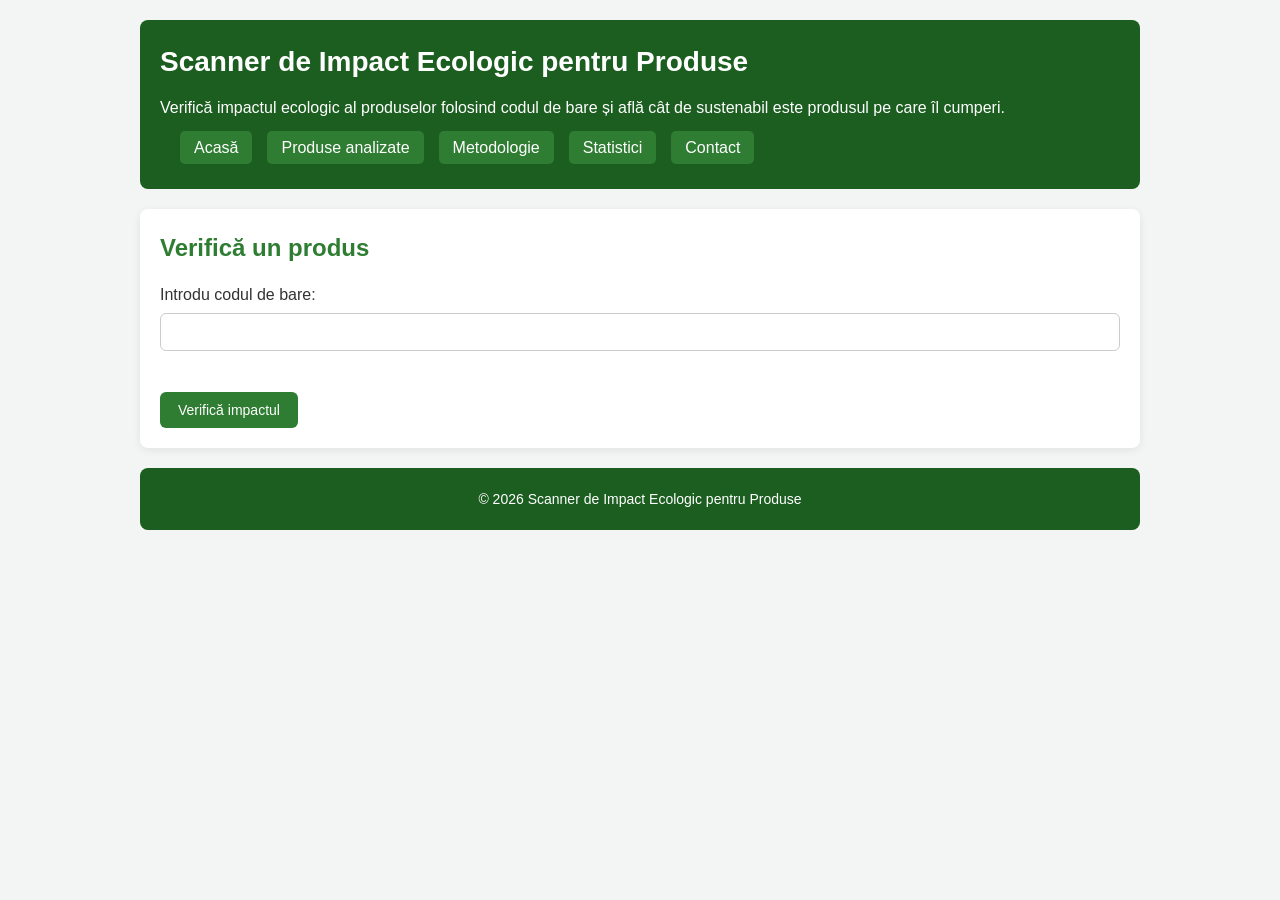
<file: index.html>
<!DOCTYPE html>
<html lang="ro">
<head>
    <meta charset="UTF-8">
    <title>Scanner de Impact Ecologic</title>
    <link rel="stylesheet" href="style.css">
</head>
<body>

<header>
    <h1>Scanner de Impact Ecologic pentru Produse</h1>
    <p>
        Verifică impactul ecologic al produselor folosind codul de bare și
        află cât de sustenabil este produsul pe care îl cumperi.
    </p>

    <nav>
        <ul>
            <li><a href="index.html">Acasă</a></li>
            <li><a href="produse.html">Produse analizate</a></li>
            <li><a href="metodologie.html">Metodologie</a></li>
            <li><a href="statistici.html">Statistici</a></li>
            <li><a href="contact.html">Contact</a></li>
        </ul>
    </nav>
</header>

<section>
    <h2>Verifică un produs</h2>
    <form action="#" method="post">
        <label for="barcode">Introdu codul de bare:</label><br>
        <input type="text" id="barcode" name="barcode"><br><br>
        <button type="submit">Verifică impactul</button>
    </form>
</section>

<footer>
    <p>&copy; 2026 Scanner de Impact Ecologic pentru Produse</p>
</footer>

</body>
</html>
</file>
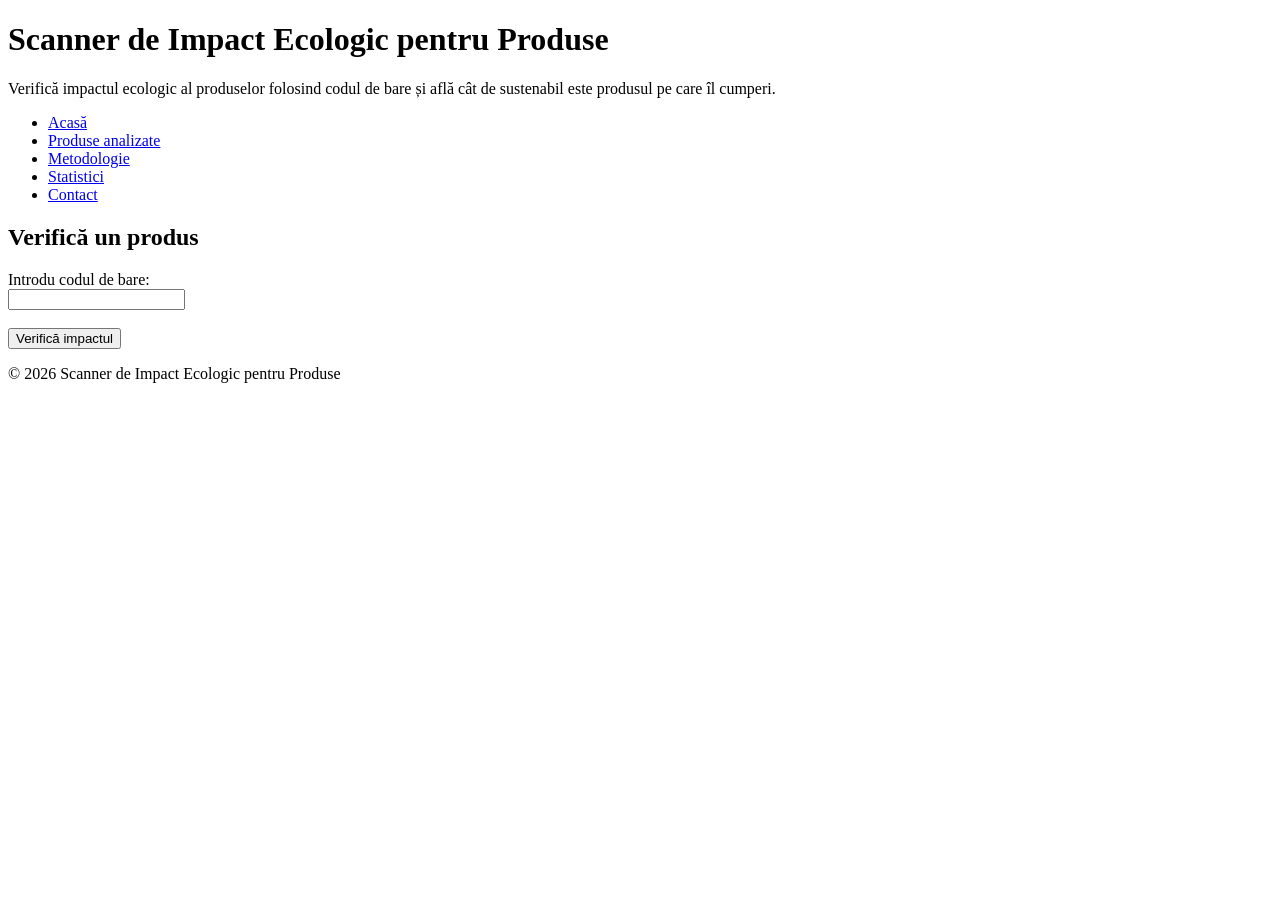
<file: HTML/index.html>
<!DOCTYPE html>
<html lang="ro">
<head>
    <meta charset="UTF-8">
    <title>Scanner de Impact Ecologic</title>
</head>
<body>

<header>
    <h1>Scanner de Impact Ecologic pentru Produse</h1>
    <p>
        Verifică impactul ecologic al produselor folosind codul de bare și
        află cât de sustenabil este produsul pe care îl cumperi.
    </p>

    <nav>
        <ul>
            <li><a href="index.html">Acasă</a></li>
            <li><a href="produse.html">Produse analizate</a></li>
            <li><a href="metodologie.html">Metodologie</a></li>
            <li><a href="statistici.html">Statistici</a></li>
            <li><a href="contact.html">Contact</a></li>
        </ul>
    </nav>
</header>

<section>
    <h2>Verifică un produs</h2>
    <form action="#" method="post">
        <label for="barcode">Introdu codul de bare:</label><br>
        <input type="text" id="barcode" name="barcode"><br><br>
        <button type="submit">Verifică impactul</button>
    </form>
</section>

<footer>
    <p>&copy; 2026 Scanner de Impact Ecologic pentru Produse</p>
</footer>

</body>
</html>
</file>
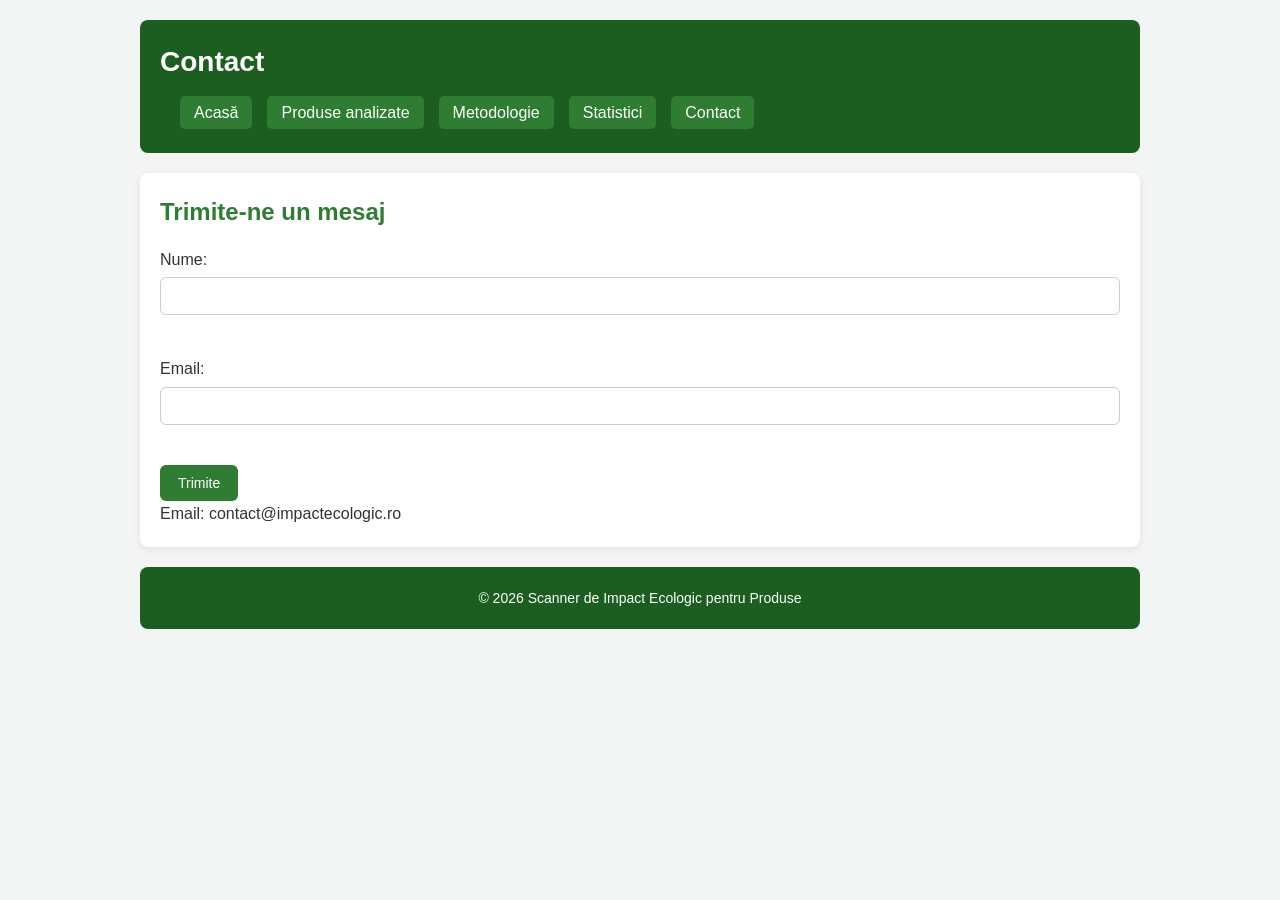
<file: contact.html>
<!DOCTYPE html>
<html lang="ro">
<head>
    <meta charset="UTF-8">
    <title>Contact</title>
    <link rel="stylesheet" href="style.css">
</head>
<body>

<header>
    <h1>Contact</h1>
    <nav>
        <ul>
            <li><a href="index.html">Acasă</a></li>
            <li><a href="produse.html">Produse analizate</a></li>
            <li><a href="metodologie.html">Metodologie</a></li>
            <li><a href="statistici.html">Statistici</a></li>
            <li><a href="contact.html">Contact</a></li>
        </ul>
    </nav>
</header>

<section>
    <h2>Trimite-ne un mesaj</h2>
    <form action="#" method="post">
        <label for="nume">Nume:</label><br>
        <input type="text" id="nume" name="nume"><br><br>

        <label for="email">Email:</label><br>
        <input type="text" id="email" name="email"><br><br>

        <button type="submit">Trimite</button>
    </form>

    <p>Email: contact@impactecologic.ro</p>
</section>

<footer>
    <p>&copy; 2026 Scanner de Impact Ecologic pentru Produse</p>
</footer>

</body>
</html>
</file>
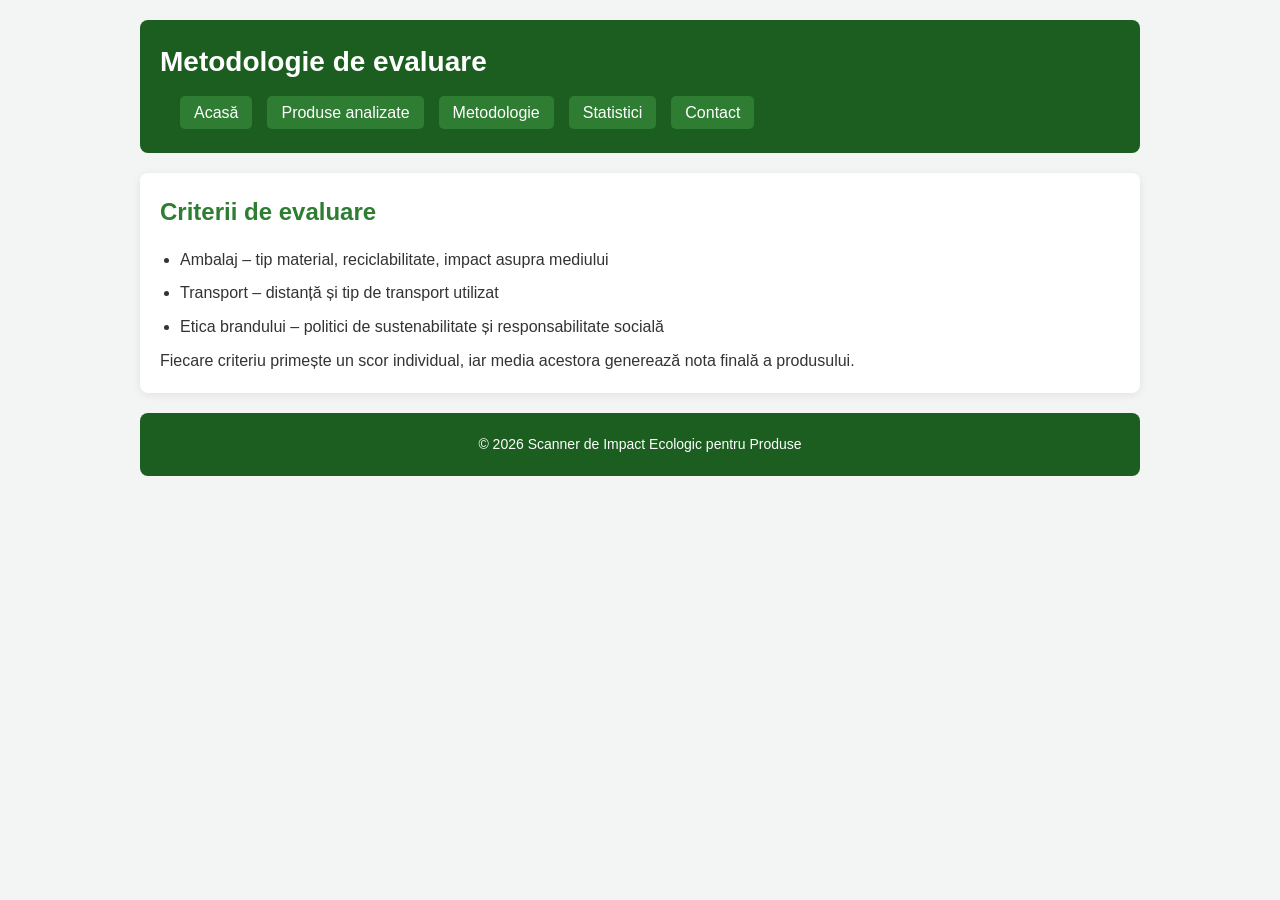
<file: metodologie.html>
<!DOCTYPE html>
<html lang="ro">
<head>
    <meta charset="UTF-8">
    <title>Metodologie</title>
    <link rel="stylesheet" href="style.css">
</head>
<body>

<header>
    <h1>Metodologie de evaluare</h1>
    <nav>
        <ul>
            <li><a href="index.html">Acasă</a></li>
            <li><a href="produse.html">Produse analizate</a></li>
            <li><a href="metodologie.html">Metodologie</a></li>
            <li><a href="statistici.html">Statistici</a></li>
            <li><a href="contact.html">Contact</a></li>
        </ul>
    </nav>
</header>

<section>
    <h2>Criterii de evaluare</h2>
    <ul>
        <li>Ambalaj – tip material, reciclabilitate, impact asupra mediului</li>
        <li>Transport – distanță și tip de transport utilizat</li>
        <li>Etica brandului – politici de sustenabilitate și responsabilitate socială</li>
    </ul>

    <p>
        Fiecare criteriu primește un scor individual, iar media acestora
        generează nota finală a produsului.
    </p>
</section>

<footer>
    <p>&copy; 2026 Scanner de Impact Ecologic pentru Produse</p>
</footer>

</body>
</html>
</file>
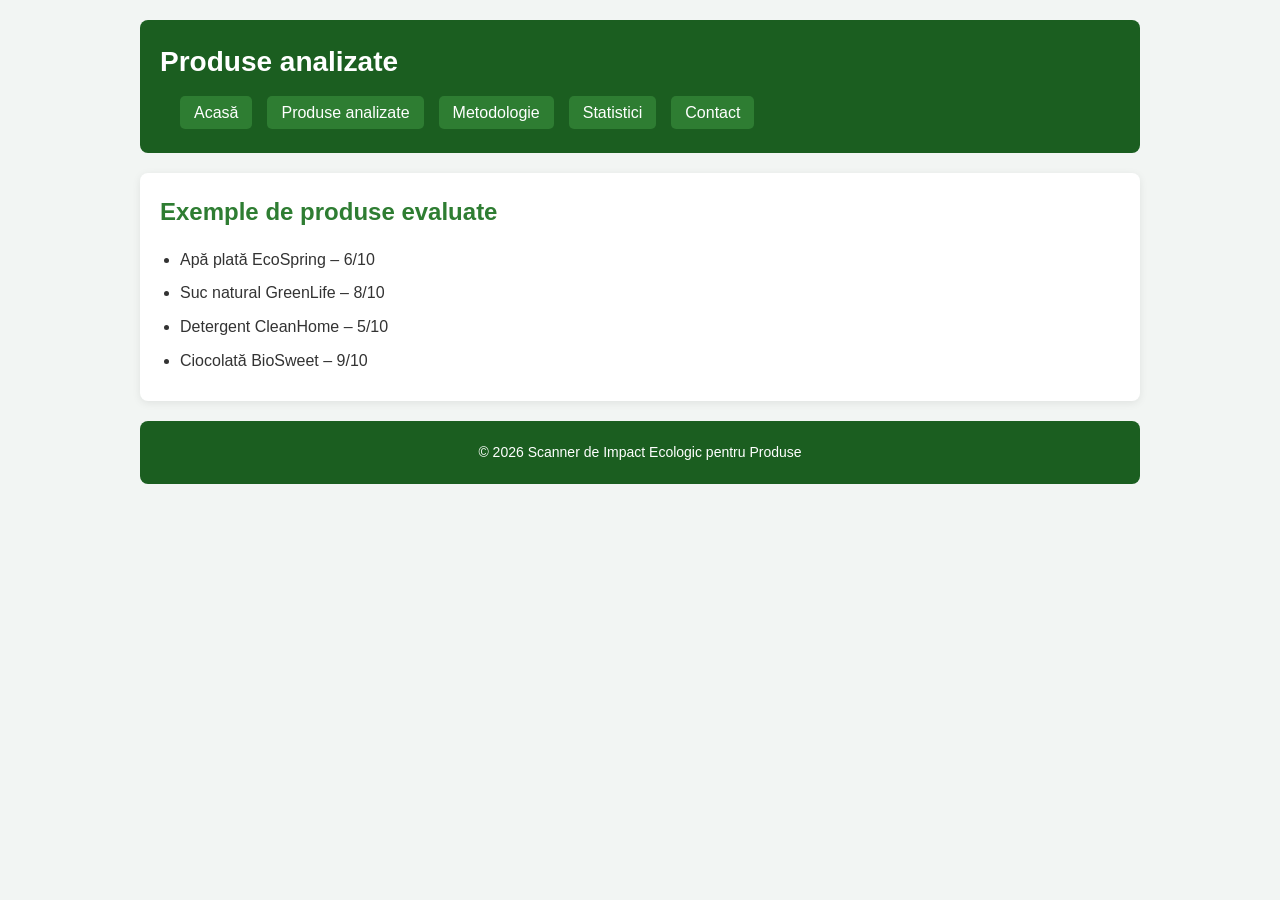
<file: produse.html>
<!DOCTYPE html>
<html lang="ro">
<head>
    <meta charset="UTF-8">
    <title>Produse analizate</title>
    <link rel="stylesheet" href="style.css">
</head>
<body>

<header>
    <h1>Produse analizate</h1>
    <nav>
        <ul>
            <li><a href="index.html">Acasă</a></li>
            <li><a href="produse.html">Produse analizate</a></li>
            <li><a href="metodologie.html">Metodologie</a></li>
            <li><a href="statistici.html">Statistici</a></li>
            <li><a href="contact.html">Contact</a></li>
        </ul>
    </nav>
</header>

<section>
    <h2>Exemple de produse evaluate</h2>
    <ul>
        <li>Apă plată EcoSpring – 6/10</li>
        <li>Suc natural GreenLife – 8/10</li>
        <li>Detergent CleanHome – 5/10</li>
        <li>Ciocolată BioSweet – 9/10</li>
    </ul>
</section>

<footer>
    <p>&copy; 2026 Scanner de Impact Ecologic pentru Produse</p>
</footer>

</body>
</html>
</file>
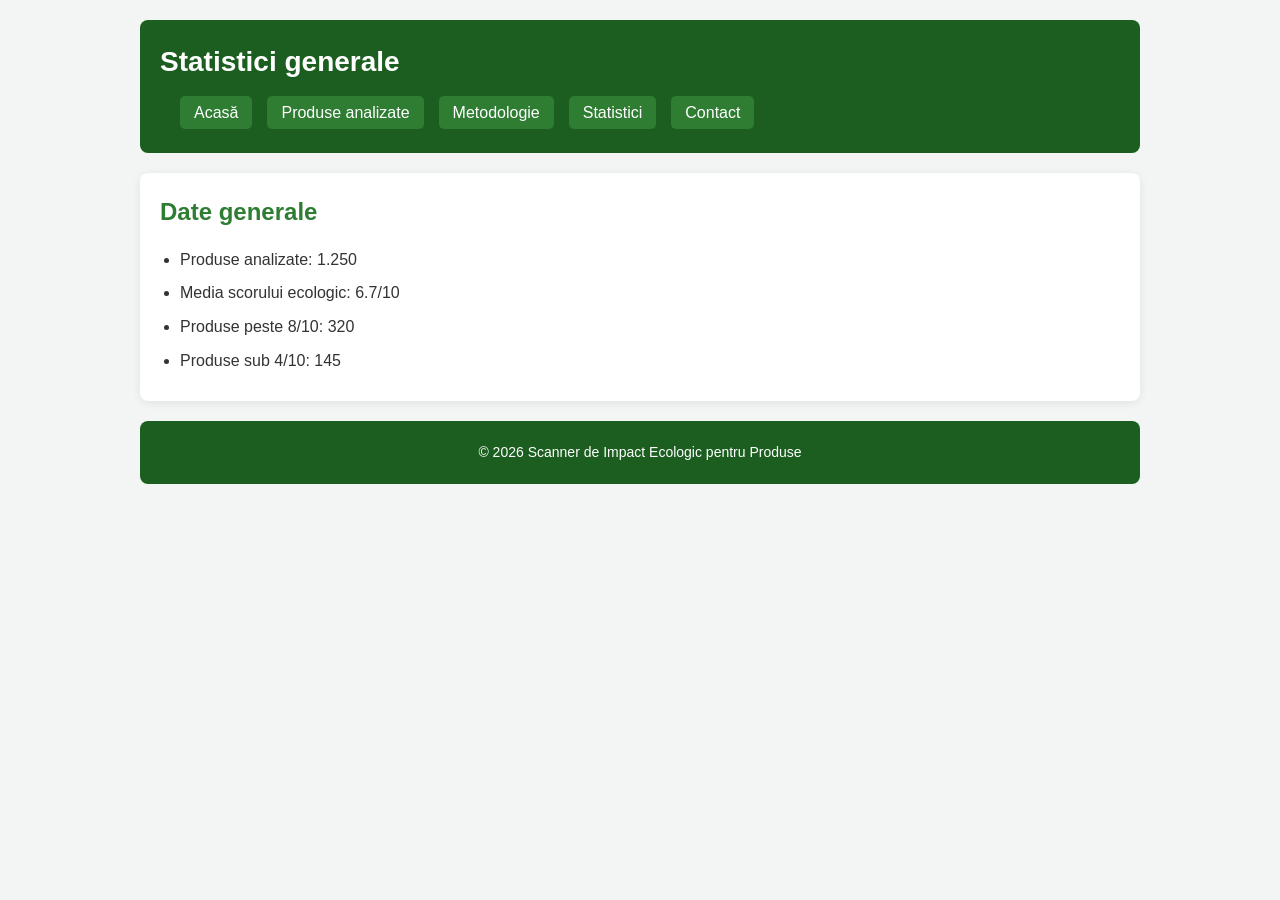
<file: statistici.html>
<!DOCTYPE html>
<html lang="ro">
<head>
    <meta charset="UTF-8">
    <title>Statistici</title>
    <link rel="stylesheet" href="style.css">
</head>
<body>

<header>
    <h1>Statistici generale</h1>
    <nav>
        <ul>
            <li><a href="index.html">Acasă</a></li>
            <li><a href="produse.html">Produse analizate</a></li>
            <li><a href="metodologie.html">Metodologie</a></li>
            <li><a href="statistici.html">Statistici</a></li>
            <li><a href="contact.html">Contact</a></li>
        </ul>
    </nav>
</header>

<section>
    <h2>Date generale</h2>
    <ul>
        <li>Produse analizate: 1.250</li>
        <li>Media scorului ecologic: 6.7/10</li>
        <li>Produse peste 8/10: 320</li>
        <li>Produse sub 4/10: 145</li>
    </ul>
</section>

<footer>
    <p>&copy; 2026 Scanner de Impact Ecologic pentru Produse</p>
</footer>

</body>
</html>
</file>
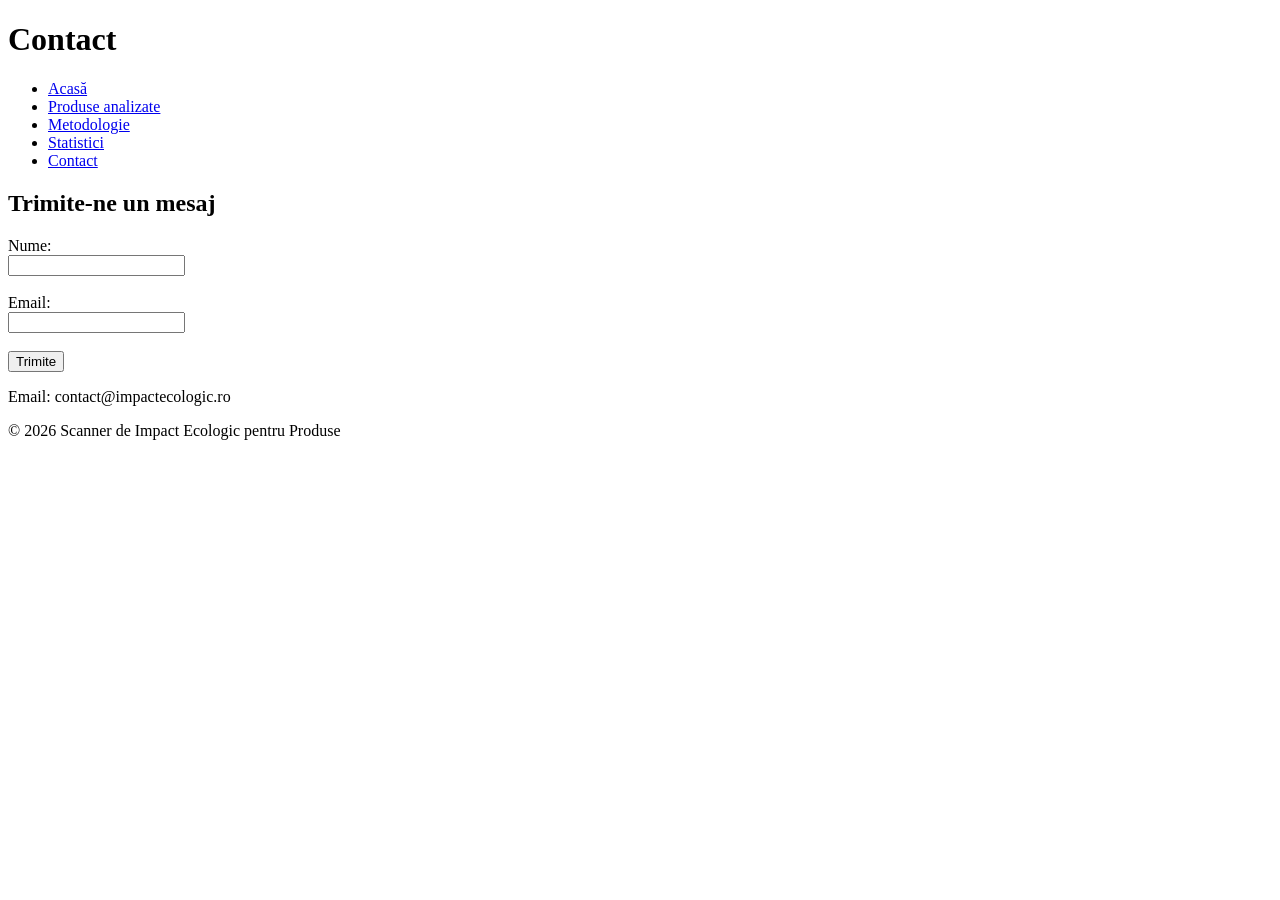
<file: HTML/contact.html>
<!DOCTYPE html>
<html lang="ro">
<head>
    <meta charset="UTF-8">
    <title>Contact</title>
</head>
<body>

<header>
    <h1>Contact</h1>
    <nav>
        <ul>
            <li><a href="index.html">Acasă</a></li>
            <li><a href="produse.html">Produse analizate</a></li>
            <li><a href="metodologie.html">Metodologie</a></li>
            <li><a href="statistici.html">Statistici</a></li>
            <li><a href="contact.html">Contact</a></li>
        </ul>
    </nav>
</header>

<section>
    <h2>Trimite-ne un mesaj</h2>
    <form action="#" method="post">
        <label for="nume">Nume:</label><br>
        <input type="text" id="nume" name="nume"><br><br>

        <label for="email">Email:</label><br>
        <input type="text" id="email" name="email"><br><br>

        <button type="submit">Trimite</button>
    </form>

    <p>Email: contact@impactecologic.ro</p>
</section>

<footer>
    <p>&copy; 2026 Scanner de Impact Ecologic pentru Produse</p>
</footer>

</body>
</html>
</file>
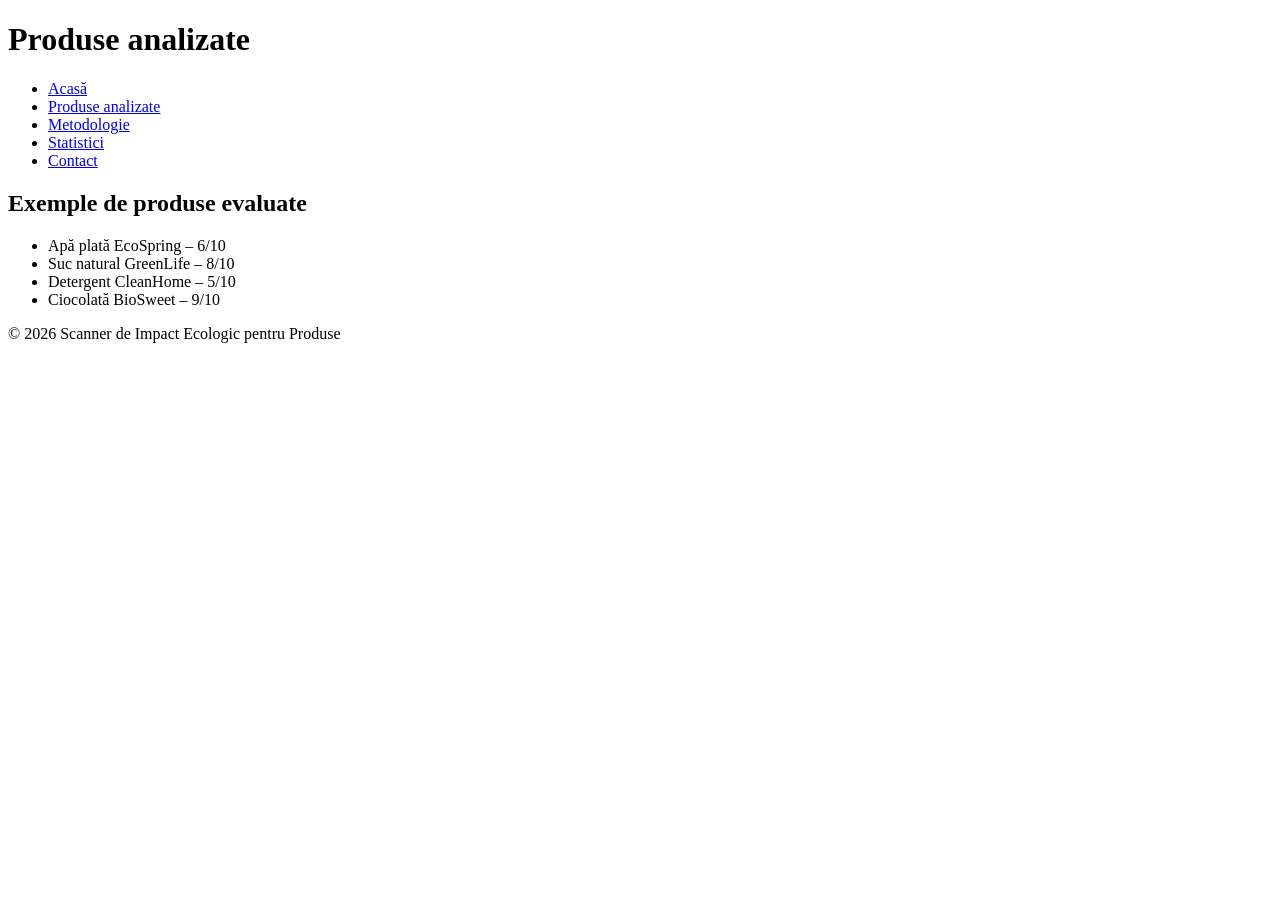
<file: HTML/produse.html>
<!DOCTYPE html>
<html lang="ro">
<head>
    <meta charset="UTF-8">
    <title>Produse analizate</title>
</head>
<body>

<header>
    <h1>Produse analizate</h1>
    <nav>
        <ul>
            <li><a href="index.html">Acasă</a></li>
            <li><a href="produse.html">Produse analizate</a></li>
            <li><a href="metodologie.html">Metodologie</a></li>
            <li><a href="statistici.html">Statistici</a></li>
            <li><a href="contact.html">Contact</a></li>
        </ul>
    </nav>
</header>

<section>
    <h2>Exemple de produse evaluate</h2>
    <ul>
        <li>Apă plată EcoSpring – 6/10</li>
        <li>Suc natural GreenLife – 8/10</li>
        <li>Detergent CleanHome – 5/10</li>
        <li>Ciocolată BioSweet – 9/10</li>
    </ul>
</section>

<footer>
    <p>&copy; 2026 Scanner de Impact Ecologic pentru Produse</p>
</footer>

</body>
</html>
</file>
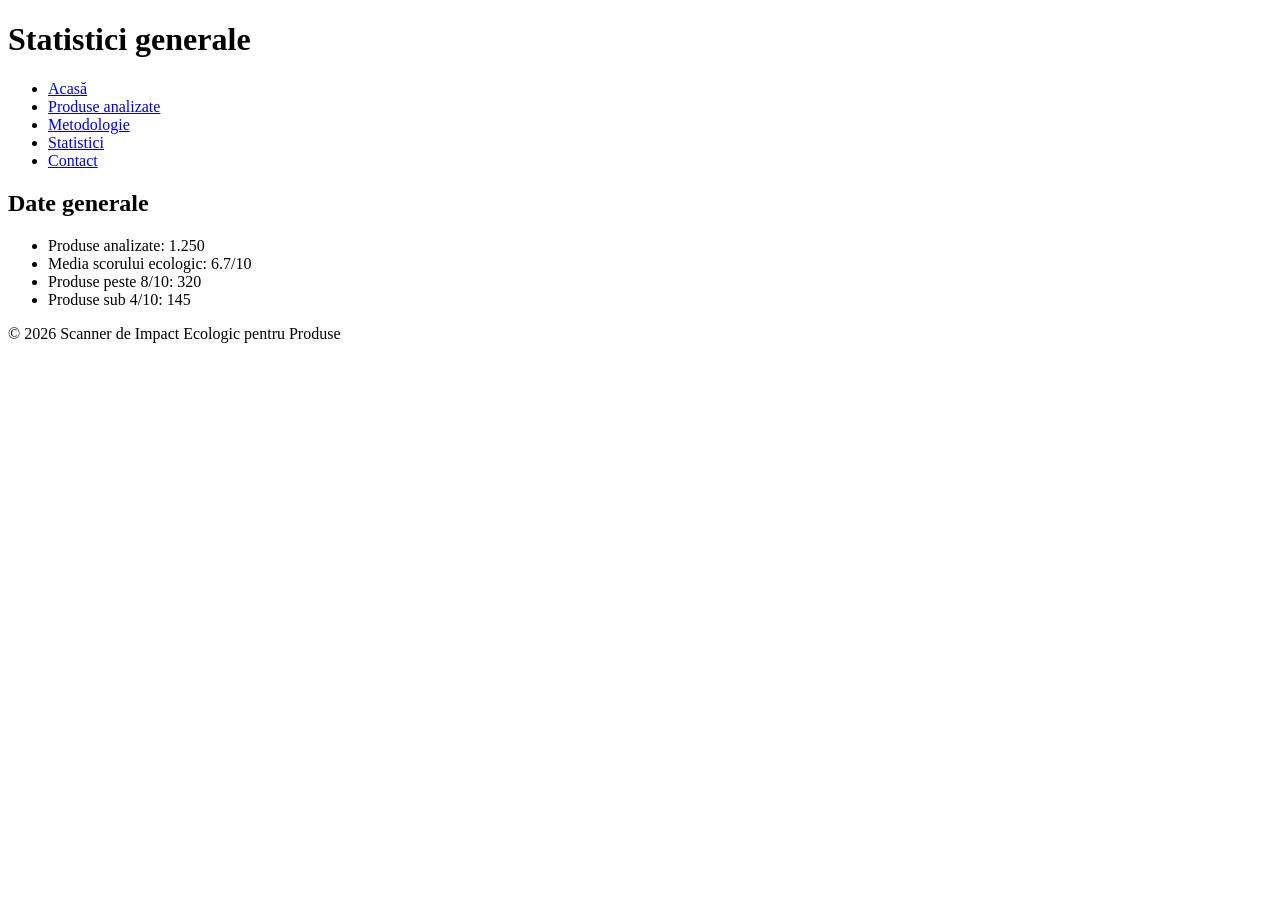
<file: HTML/statistici.html>
<!DOCTYPE html>
<html lang="ro">
<head>
    <meta charset="UTF-8">
    <title>Statistici</title>
</head>
<body>

<header>
    <h1>Statistici generale</h1>
    <nav>
        <ul>
            <li><a href="index.html">Acasă</a></li>
            <li><a href="produse.html">Produse analizate</a></li>
            <li><a href="metodologie.html">Metodologie</a></li>
            <li><a href="statistici.html">Statistici</a></li>
            <li><a href="contact.html">Contact</a></li>
        </ul>
    </nav>
</header>

<section>
    <h2>Date generale</h2>
    <ul>
        <li>Produse analizate: 1.250</li>
        <li>Media scorului ecologic: 6.7/10</li>
        <li>Produse peste 8/10: 320</li>
        <li>Produse sub 4/10: 145</li>
    </ul>
</section>

<footer>
    <p>&copy; 2026 Scanner de Impact Ecologic pentru Produse</p>
</footer>

</body>
</html>
</file>
<file: style.css>
/* =========================
   RESET / GENERAL
========================= */

* {
    margin: 0;
    padding: 0;
    box-sizing: border-box;
}

body {
    font-family: Arial, sans-serif;
    background-color: #f2f5f3; /* gri deschis */
    color: #333;
    line-height: 1.6;
}

/* Container general pentru centrare */
header,
section,
footer {
    max-width: 1000px;
    margin: 20px auto;
    padding: 20px;
}

/* =========================
   HEADER
========================= */

header {
    background-color: #1b5e20; /* verde închis */
    color: white;
    border-radius: 8px;
}

header h1 {
    font-size: 28px;
    margin-bottom: 10px;
}

header p {
    font-size: 16px;
}

/* =========================
   NAVIGATION
========================= */

nav ul {
    list-style: none;
    display: flex;
    flex-wrap: wrap;
    gap: 15px;
    margin-top: 15px;
}

nav ul li a {
    text-decoration: none;
    color: white;
    background-color: #2e7d32; /* verde principal */
    padding: 8px 14px;
    border-radius: 5px;
    transition: 0.3s;
}

nav ul li a:hover {
    background-color: #66bb6a; /* verde mentă */
}

/* =========================
   SECTIONS
========================= */

section {
    background-color: white;
    border-radius: 8px;
    box-shadow: 0 2px 8px rgba(0, 0, 0, 0.08);
}

section h2 {
    margin-bottom: 15px;
    color: #2e7d32;
}

section h3 {
    margin-bottom: 10px;
}

/* Liste */
ul {
    margin-top: 10px;
    margin-left: 20px;
}

ul li {
    margin-bottom: 8px;
}

/* =========================
   FORMS
========================= */

form {
    margin-top: 15px;
}

input[type="text"] {
    width: 100%;
    padding: 10px;
    margin-top: 5px;
    margin-bottom: 15px;
    border-radius: 6px;
    border: 1px solid #ccc;
    font-size: 14px;
}

button {
    background-color: #2e7d32;
    color: white;
    padding: 10px 18px;
    border: none;
    border-radius: 6px;
    font-size: 14px;
    cursor: pointer;
    transition: 0.3s;
}

button:hover {
    background-color: #1b5e20;
}

/* =========================
   FOOTER
========================= */

footer {
    background-color: #1b5e20;
    color: white;
    text-align: center;
    border-radius: 8px;
    font-size: 14px;
}

/* =========================
   RESPONSIVE DESIGN
========================= */

@media (max-width: 768px) {

    nav ul {
        flex-direction: column;
        gap: 10px;
    }

    header,
    section,
    footer {
        margin: 15px;
    }

    header h1 {
        font-size: 22px;
    }
}
</file>
